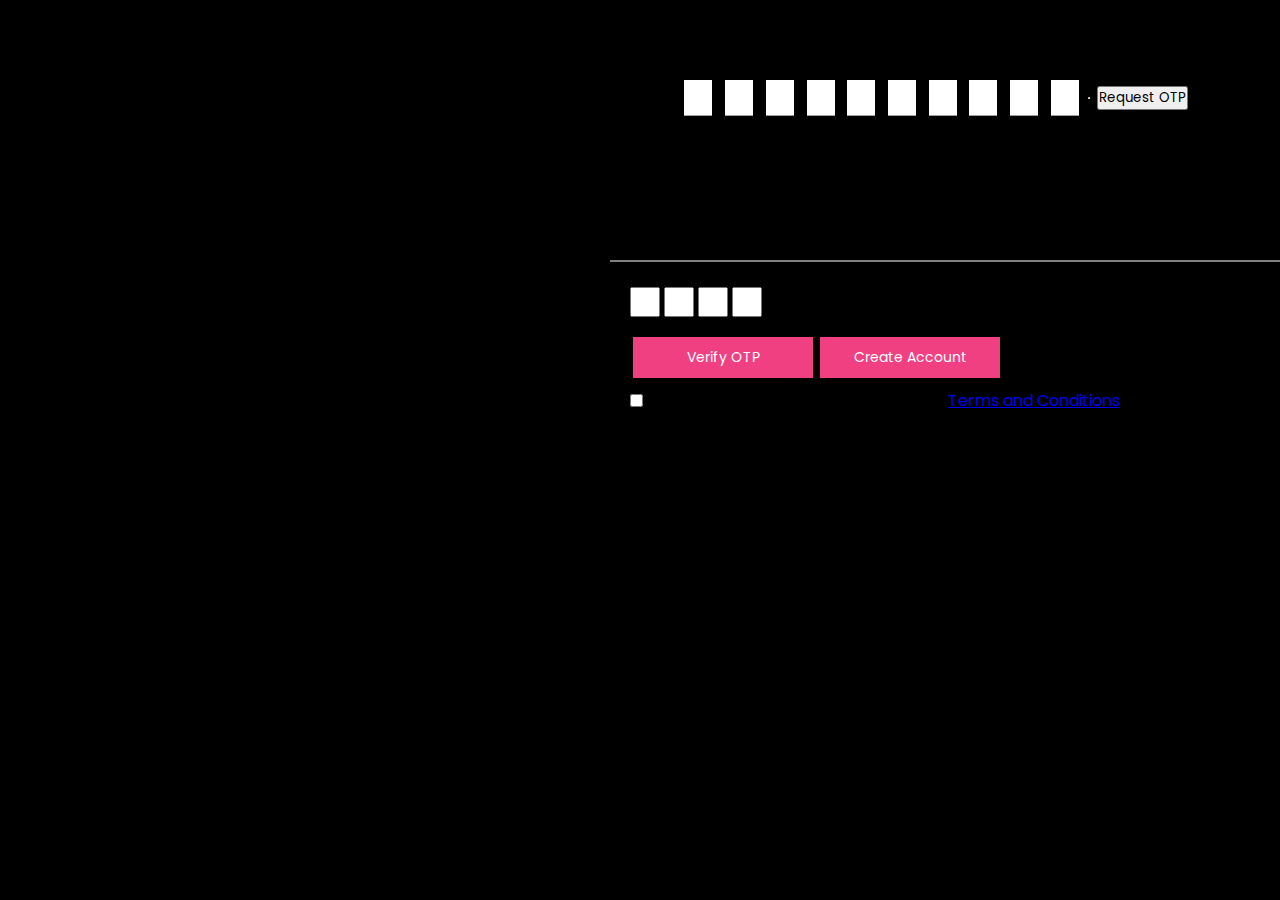
<file: loginPage.html>
<!DOCTYPE html>
<html lang="en">

<head>
  <meta charset="UTF-8" />
  <meta http-equiv="X-UA-Compatible" content="IE=edge" />
  <meta name="viewport" content="width=device-width, initial-scale=1.0" />
  <title>Sighup and Login Page</title>
  <link rel="stylesheet" href="./Styles/loginPage.css"/>
  <link
  href="https://fonts.googleapis.com/css2?family=Lato:wght@700&family=Nunito:ital,wght@0,300;0,400;1,300;1,400&family=Plus+Jakarta+Sans:wght@400;600&family=Poppins:wght@200;300;400;500&family=Quicksand&family=Ubuntu:wght@500&display=swap"
  rel="stylesheet">
  
  <link rel="stylesheet" href="https://cdnjs.cloudflare.com/ajax/libs/font-awesome/6.1.1/css/all.min.css"
    integrity="sha512-KfkfwYDsLkIlwQp6LFnl8zNdLGxu9YAA1QvwINks4PhcElQSvqcyVLLD9aMhXd13uQjoXtEKNosOWaZqXgel0g=="
    crossorigin="anonymous" referrerpolicy="no-referrer" />
</head>

<body>
  <div id="mainLoginPage" style="display:block;">
    <div class="subLoginPage">
      <div class="close">
       <a href="./index.html"> <i class="fa fa-window-close" aria-hidden="true"></i></a>
      </div>
      <div id="loginbox">
        <div class="boxtop">
          <p class="loginsign">Login/Sign Up Using Phone</p>
        </div>
        <!-- login input box -->
        <div class="loginput">
          <h4 class="contrycode">+91</h4>
          <input type="text" maxlength="1" class="loginput1" id="input1"
            onkeyup="move(event, '', 'input1', 'input2',)" />
          <input type="text" maxlength="1" class="loginput1" id="input2"
            onkeyup="move(event, 'input1', 'input2', 'input3',)" />
          <input type="text" maxlength="1" class="loginput1" id="input3"
            onkeyup="move(event, 'input2', 'input3', 'input4',)" />
          <input type="text" maxlength="1" class="loginput1" id="input4"
            onkeyup="move(event, 'input3', 'input4', 'input5',)" />
          <input type="text" maxlength="1" class="loginput1" id="input5"
            onkeyup="move(event, 'input4', 'input5', 'input6',)" />
          <input type="text" maxlength="1" class="loginput1" id="input6"
            onkeyup="move(event, 'input5', 'input6', 'input7',)" />
          <input type="text" maxlength="1" class="loginput1" id="input7"
            onkeyup="move(event, 'input6', 'input7', 'input8',)" />
          <input type="text" maxlength="1" class="loginput1" id="input8"
            onkeyup="move(event, 'input7', 'input8', 'input9',)" />
          <input type="text" maxlength="1" class="loginput1" id="input9"
            onkeyup="move(event, 'input8', 'input9', 'input10',)" />
          <input type="text" maxlength="1" class="loginput1" id="input10"
            onkeyup="move(event, 'input9', 'input10', '',)" />
            <hr>
            <!-- <div id="logcontent">
              
                <p>
                  Registering for this site allows you to access your order status and history. Just fill in the above fields, and we'll get a new account set up for you in no time. We will only ask you for information necessary to make the purchase process faster and easier.
                </p>
              
              <div id="smll">
                <small class="smll">
                  By Signing up or logging in, you agree to our. <a href="#">Terms and Conditions</p></a>
                </small>
              </div>
            </div> -->
          <button id="requestptp " onclick="OTP()">Request OTP</button>
        </div>
        <p style="font-size:small; text-align:center">
          Registering for this site allows you to access your order status and history. Just fill in the above fields,<br> and we'll get a new account set up for you in no time. We will only ask you for information necessary <br> to make the purchase process faster and easier.
        </p>
        <!-- input box end  -->
        <div class="hrline"></div>
        <!-- OTP Section Area -->
        <div id="otpsection">
          <p>Enter the 4 digit OTP received on your phone.</p>
          <div class="otpbox">
            <input type="text" class="enterotp enterotp1" id="text1" maxlength="1"
              onkeyup="move(event , '', 'text1', 'text2',)" />
            <input type="text" class="enterotp enterotp2" id="text2" maxlength="1"
              onkeyup="move(event , 'text1', 'text2', 'text3',)" />
            <input type="text" class="enterotp enterotp3" id="text3" maxlength="1"
              onkeyup="move(event , 'text2', 'text3', 'text4',)" />
            <input type="text" class="enterotp enterotp4" id="text4" maxlength="1"
              onkeyup="move(event , 'text3', 'text4', '',)" />
            <div>
              <button id="verify" onclick="Verify()">Verify OTP</button>
              <button id="ragister" ><a href="./RegisterPage.html"> Create Account</a></button>
              <span id="incorrect"></span>
            </div>
            <!-- OTP Section Close -->
            <div class="whats">
              <input type="checkbox" />
              <p>Get Important Updates on Whatsapp. <a href="#">Terms and Conditions</p></a>
            </div>
          </div>
        </div>
      </div>
      <!-- </div> -->
    </div>
  </div>
</body>
<script src="./Scripts/loginPage.js"></script>

</html>
</file>
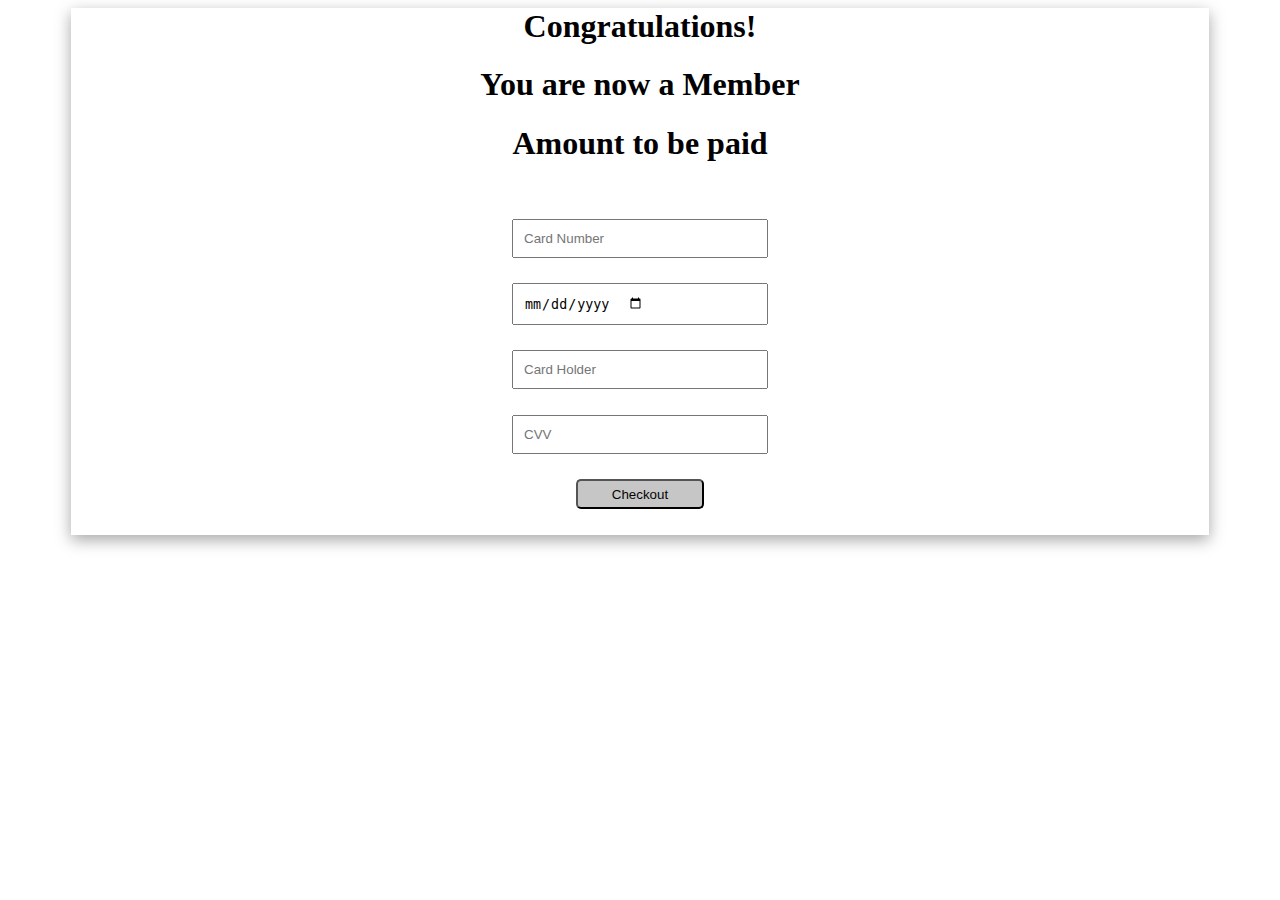
<file: Order.html>
<html lang="en">
<head>
    <meta charset="UTF-8">
    <meta http-equiv="X-UA-Compatible" content="IE=edge">
    <meta name="viewport" content="width=device-width, initial-scale=1.0">
    <title>Order</title>
    <style>
        #master{
            width: 90%;
            margin: auto;
            box-shadow: rgba(0, 0, 0, 0.35) 0px 5px 15px;
            /* border: 1px solid red; */
        }
        #b1 h1{
            text-align: center;
            align-items: center;
        }
        #b2 h1{
            text-align: center;
            align-items: center;
            margin: 0%;
        }
        #b2{
            margin: 5%;
        }
        #b2 input{
            display: flex;
            width: 100%;
            margin-top: 10%;
            margin-bottom: 10%;
            padding: 10px;
        }
        #payment{
            width: 25%;
            /* box-shadow: rgba(0, 0, 0, 0.35) 0px 5px 15px; */
            margin: auto;
            height: auto;
        }
        #checkout{
            /* height: 30%; */
            margin-left: 25%;
            background-color: rgb(198, 198, 198);
            border-radius: 5px;
            color: rgb(4, 5, 4);
            cursor: pointer;
            height: 30px;
            width: 50%;
            margin-bottom: 10%;
            
        }
        #imgSucss{
            align-items: center;
            position: absolute;
           
        }
    </style>
</head>
<body>
    <div id="master">
        <div id="main">
          <div id="b1">
            <img id="ss-img" alt="" />
            <h1>Congratulations!</h1>
            <h1>You are now a Member</h1>
            <h1>Amount to be paid</h1>
        </div>
          <div id="b2">
            <div>
              <form action="" id="payment">
                <input
                  type="text"
                  id="card_number"
                  placeholder="Card Number"
                  minlength="16"
                  maxlength="16"
                />
                <input type="date" id="expiry" placeholder="expiry" />
                <input type="text" id="holder" placeholder="Card Holder" />
                <input
                  type="text"
                  maxlength="3"
                  minlength="3"
                  placeholder="CVV"
                />
                <button type="submit" id="checkout">Checkout</button>
              </form>
            </div>
          </div>
        </div>
      </div>
  
</div>
</body>
</html>
<script>
    let img = document.createElement("img");
    let user = JSON.parse(localStorage.getItem("user"));
  img.src = "";
  let success_img = document.getElementById("ss-img");
  success_img.setAttribute('id','imgSucss')
  let submit = document.getElementById("checkout");
  let main = document.getElementById("main");
 
  let payment = document.getElementById("payment");

  localStorage.setItem("loggedin", JSON.stringify(user));
  submit.addEventListener("click", (event) => {
    event.preventDefault();
    success_img.src =
      "https://cdn.dribbble.com/users/159981/screenshots/2112264/media/40b1edcc8d8e168d6e32f3976318747f.gif";
    main.classList.add("box");
    setTimeout(() => {
      window.location.href = "./index.html";
    }, 4000);
  });
</script>
</file>
<file: Styles/loginPage.css>
*{
  margin: 0;
  padding: 0;
  box-sizing: border-box;
  font-family: 'poppins',sans-serif;
}
  body{
    background-color: black;
     width: fit-content;
    animation: right 2s;
  } 
  
  .subLoginPage {
    background-image: url("https://media.sugarcosmetics.com/upload/authSIe2.jpg");
    height: 92vh;
    width: 40%;
    background-position: 100%;
    background-size: cover;
  }
  .close {
    margin-left: 580px;
    font-size: xx-large;
    color: white;
    cursor: pointer;
  }
  #headlog {
    font-size: 24px;
    color: white;
    font-weight: 800;
    cursor: pointer;
  }
  #loginbox {
    width: 800px;
    height: 88vh;
    background-image: url("https://media.sugarcosmetics.com/upload/loginPageBackGroundTexture.png");
    margin-left: 600px;
  }
  .boxtop {
    padding-top: 20px;
    align-items: center;
    text-align: center;
    display: flex;
    justify-content: flex-start;
    gap: 15px;
    margin-left: 30px;
  }
  .loginsign {
    text-align: center;
    align-items: center;
    font-size: 24px;
  }
  .logmob {
    margin-top: 2px;
  }
  
  .loginput {
    margin-left: 30px;
    width: 565px;
    height: 45px;
    display: flex;
    justify-content: space-evenly;
    margin-top: 20px;
    align-items: center;
  }
  .contrycode {
    font-size: calc(1.275rem + 0.3vw);
    text-align: center;
  }
  
  .loginput1 {
    width: 28px;
    text-align: center;
    border-top: none;
    border-right: none;
    border-bottom: 1px solid rgb(160, 160, 163);
    border-left: none;
    border-image: initial;
    margin: 3px;
    font-weight: 600;
    font-size: 24px;
    outline: none;
  }
  #requestptp {
    padding: 15px;
    border: none;
    cursor: pointer;
    background-color: beige;
    border-radius: 10px;
  }
  
  .hrline {
    border: 0.3px solid gray;
    position: relative;
    margin-top: 80px;
    width: 95%;
    margin-left: 10px;
  }
  
  #otpsection {
    margin-left: 30px;
  }
  .enterotp {
    width: 30px;
    height: 30px;
  }
  #verify {
    color: #fff;
    width: 180px;
    margin-left: 3px;
    margin-top: 20px;
    font-size: 14px;
    border: none;
    padding: 10px;
    background-color: #f04081;
    cursor: pointer;
  }
  #ragister {
    color: #fff;
    width: 180px;
    margin-left: 3px;
    margin-top: 20px;
    font-size: 14px;
    border: none;
    padding: 10px;
    background-color: #f04081;
    cursor: pointer;
  }
  #ragister > a{
    text-decoration: none;
    color: white;
  }
  
  
  .whats {
    display: flex;
    align-items: center;
    position: relative;
    margin-top: 10px;
  }
  #logcontent {
    margin: 0%;
  }
  .logp {
    margin: auto;
    width: -36px;
    font-size: 15px;
    padding: 25px;
    font-weight: 600;
  }
  .logp p {
    margin-bottom: 2px !important;
  }
  #smll {
    display: flex;
    justify-content: center;
  }
</file>
